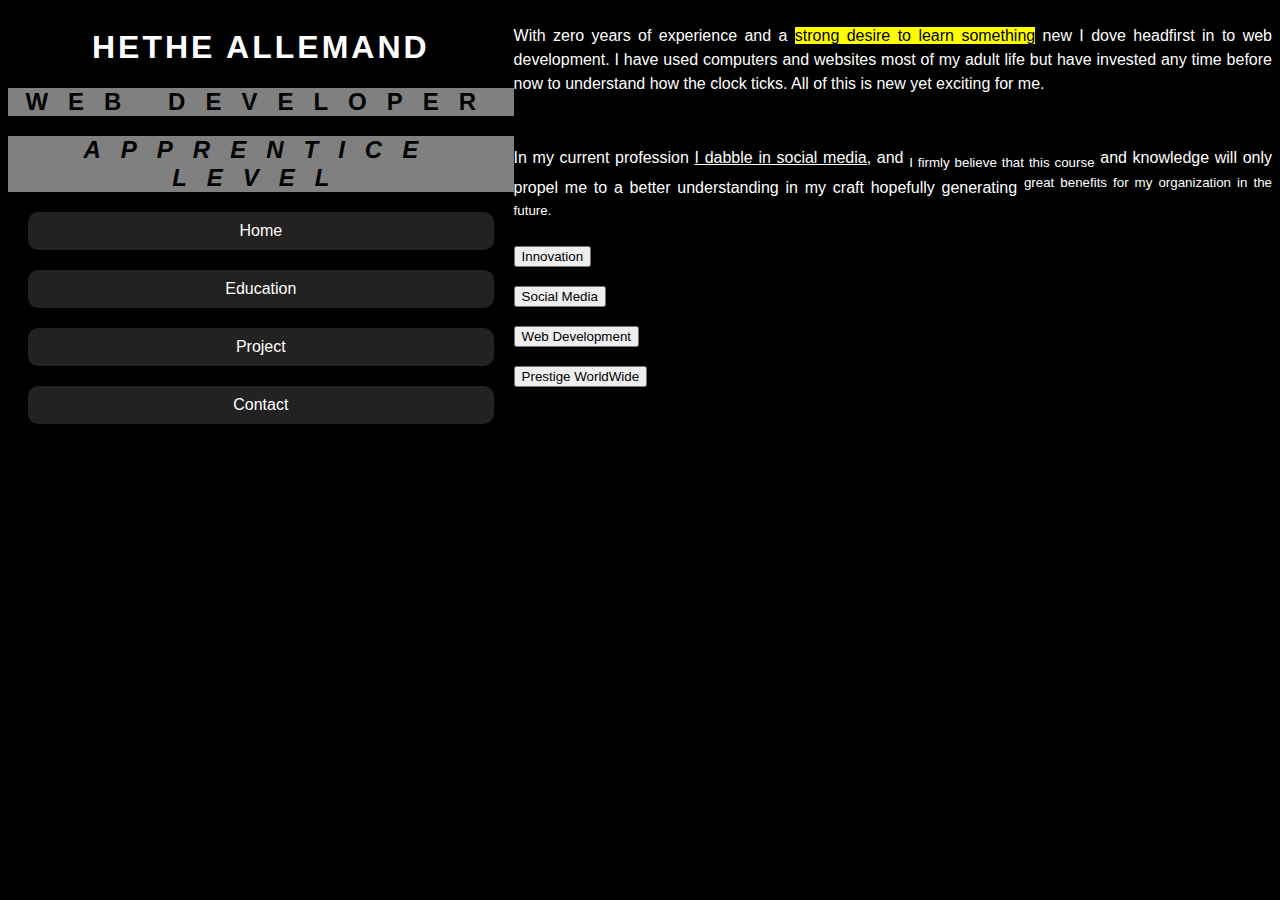
<file: my file/index.html>
<!DOCTYPE html>
<html lang="en">
<head>
    <meta charset="UTF-8">
    <meta http-equiv="X-UA-Compatible" content="IE=edge">
    <meta name="viewport" content="width=device-width, initial-scale=1.0">
    <link rel="stylesheet" href="mystyle.css">
    <title>Hethe Allemand</title>
    <style>
        /* p{
            background-color:bisque;
            color:black;
            width:50%;
            line-height: 1.5;
        }
        .text{
            width:80%;
            color:green;
        } */
    </style>
    
</head>
<body>
    <div class="flex-container">
        <header>
            <h1>Hethe Allemand</h1>
            <h2> <b>Web Developer</b></h2>
            <h2> <i>Apprentice level</i></h2>
            <nav class="Menu class="link"">
                <a class="link" href="index.html">Home</a>
                <a class="link" href="education.html">Education</a>
                <a class="link" href="project.html">Project</a>
                <a class="link" href="contact.html">Contact</a>
            </nav>
        </header>

        <main>
            <p>With zero years of experience and a <mark>strong desire to learn something</mark> new I dove headfirst in to web development. I have used computers and websites most of my adult life but have invested any time before now to understand how the clock ticks. All of this is new yet exciting for me.</p>
            <br>
            <p>
                In my current profession <ins>I dabble in social media,</ins> and <sub>I firmly believe that this course</sub> and knowledge will only propel me to a better understanding in my craft hopefully generating <sup>great benefits for my organization in the future.</sup> 
            </p>
            <p> <button>Innovation</button></p>
            <p> <button>Social Media</button></p>
            <p> <button>Web Development</button></p>
            <p> <button>Prestige WorldWide</button></p>
        </main>
    </div>
</body>
</html>
</file>
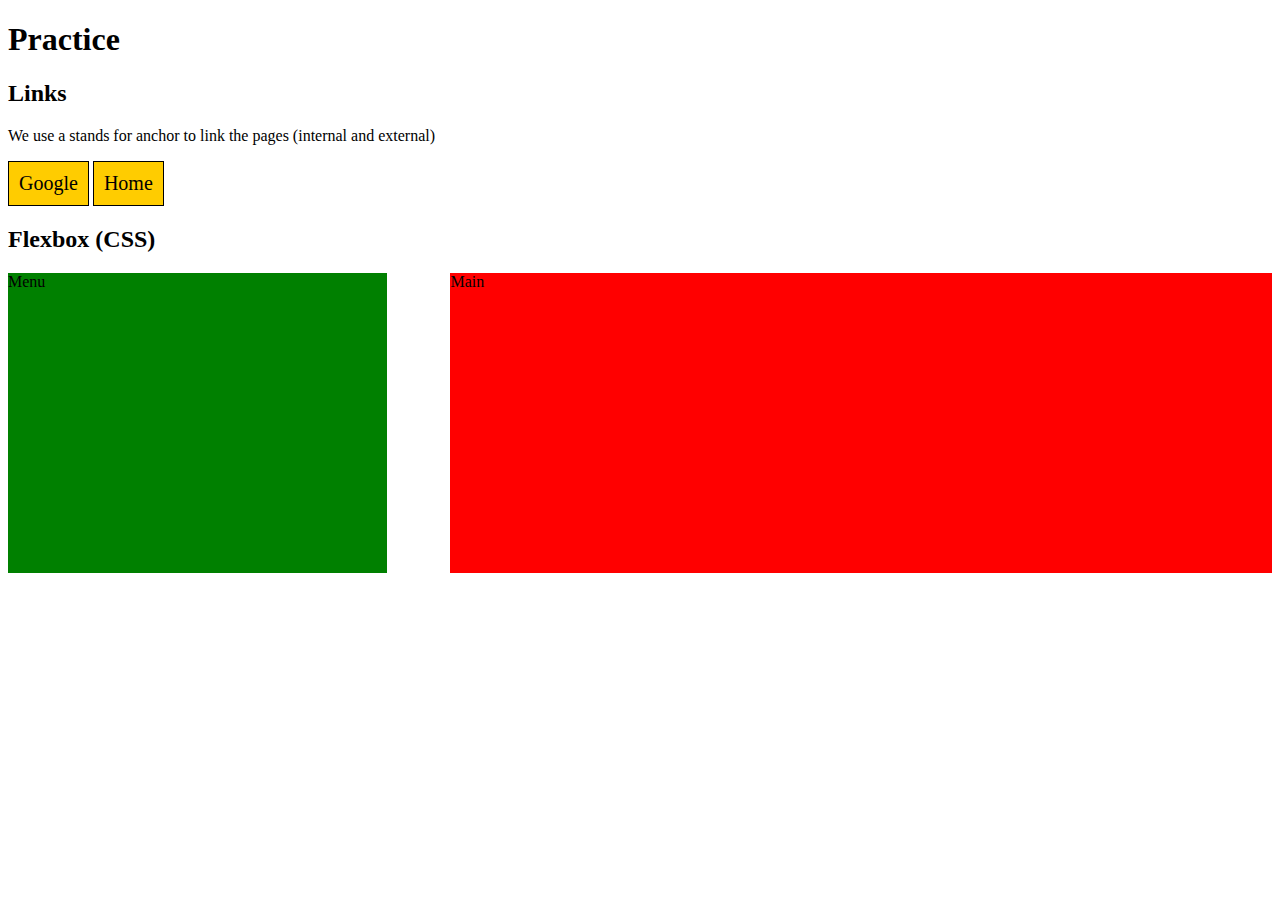
<file: my file/practice.html>
<!DOCTYPE html>
<html lang="en">
<head>
    <meta charset="UTF-8">
    <meta http-equiv="X-UA-Compatible" content="IE=edge">
    <meta name="viewport" content="width=device-width, initial-scale=1.0">
    <title>Document</title>
    <style>
        a{
            display: inline-block;
            color: black;
            text-decoration: none;
            font-size: 20px;
            background-color: #ffcc00;
            border: 1px solid black;
            padding:10px;
            margin:20;
        }
        a:hover{
            background-color: black;
            color: #ffcc00;
            font-size: 22px;
            font-weight: bold;
        }
        .flex-container{
            display: flex;
            flex-direction: row;
            justify-content: space-between;
        }
        .Menu{
            background-color: green;
            height: 300px;
            width: 30%;
        }
        .Main{
            background-color: red;
            height: 300px;
            width: 65%;
        }
    </style>
</head>
<body>
    <h1>Practice</h1>
    <h2>Links</h2>
    <p>We use a stands for anchor to link the pages (internal and external)</p>

    <a href="http://www.google.com"> <target="_blank"> Google</a>
    <a href="index.html">Home</a>

    <h2>Flexbox (CSS)</h2>

    <div class="flex-container">
        <div class="Menu">Menu</div>
        <div class="Main">Main</div>
    </div>
</body>
</html>
</file>
<file: my file/mystyle.css>
body{
    background-color:black;
    color:white;
    font-family: arial;
}

h1{
    text-align: center;
    text-transform: uppercase;
    letter-spacing: 3px;
}
h2{
    background-color: gray;
    text-align: center;
    text-transform: uppercase;
    font-family: Arial;
    letter-spacing: 20px;
    color: black;
    font-size: 100;
}
p{
    text-align: justify;
    line-height: 1.5;
}
.flex-container{
    display: flex;
    height: 100%;
}
header{
    width: 40%;
    height: 100%
}
main{
    width:60%;
    height: 100%;
}
nav.menu{

}
.link{
    display: block;
    text-decoration: none;
    background-color: #222222;
    color: white;
    text-align: center;
    margin: 20px;
    padding: 10px;
    border-radius: 10px;
}
.link:hover{
    color:#ffcc00;
}
</file>
